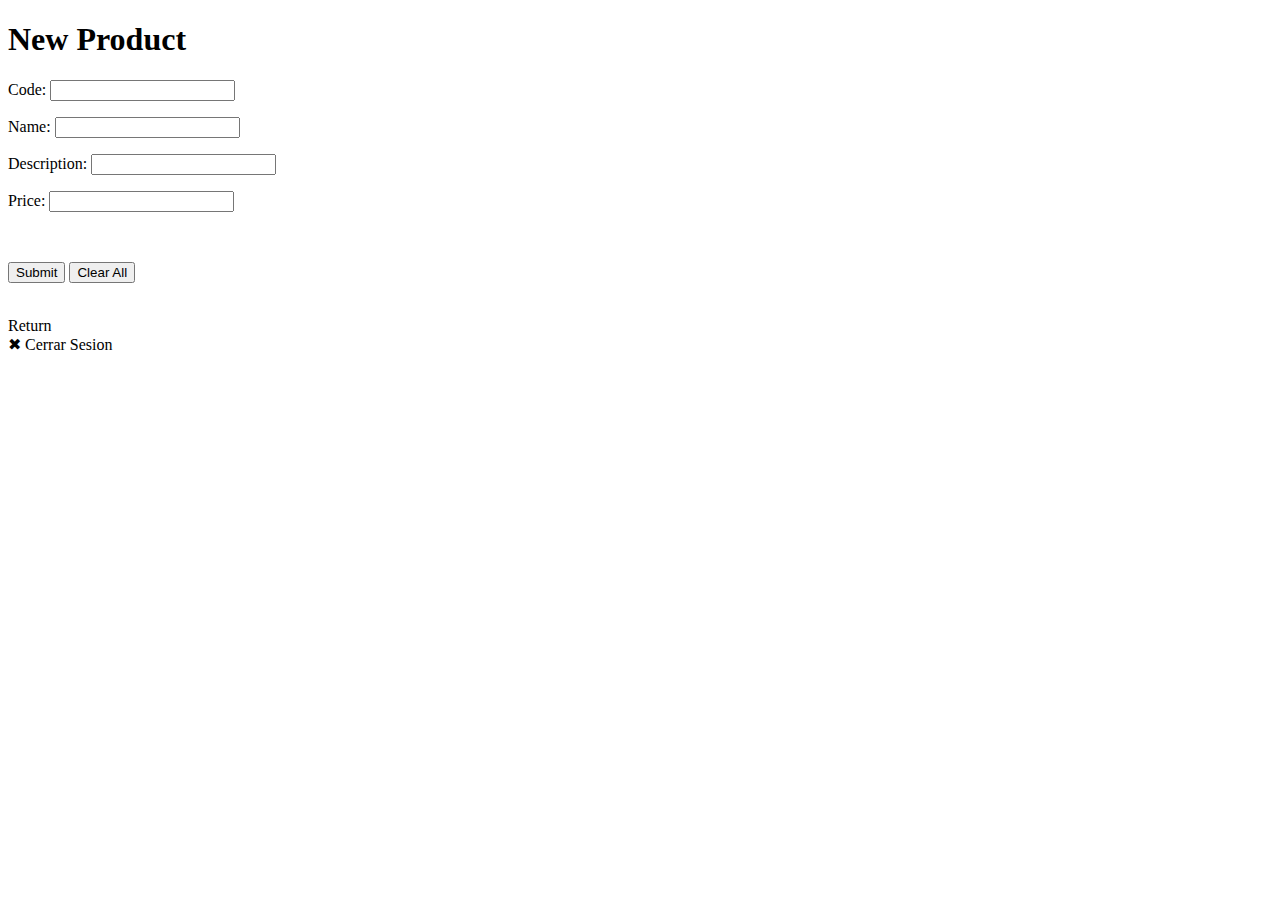
<file: target/classes/templates/add.html>
<!DOCTYPE html>
<html xmlns:th="http://www.thymeleaf.org">
	<head>
		<title>Add Form</title>
	</head>
	<body>
		<h1>New Product</h1>
		<form action="#" th:action="@{/list}" th:object="${product}" method="post">
			<p>Code: <input type="text" th:field="*{code}"/></p>
			<p>Name: <input type="text" th:field="*{name}"/></p>
			<p>Description: <input type="text" th:field="*{description}"/></p>
			<p>Price: <input type="text" th:field="*{price}"/></p>
			<br>
			<p><input type="submit" value="Submit" role="button"/> <input type="reset" value="Clear All" role="button"/></p>
		</form>
		<br>
		<a th:href="@{/list}" role="button" class="buttonB">Return</a>
		<footer>
			<a th:href="@{/logout}" role="button" class="buttonR">&#10006; Cerrar Sesion</a>
		</footer>
	</body>
</html>
</file>
